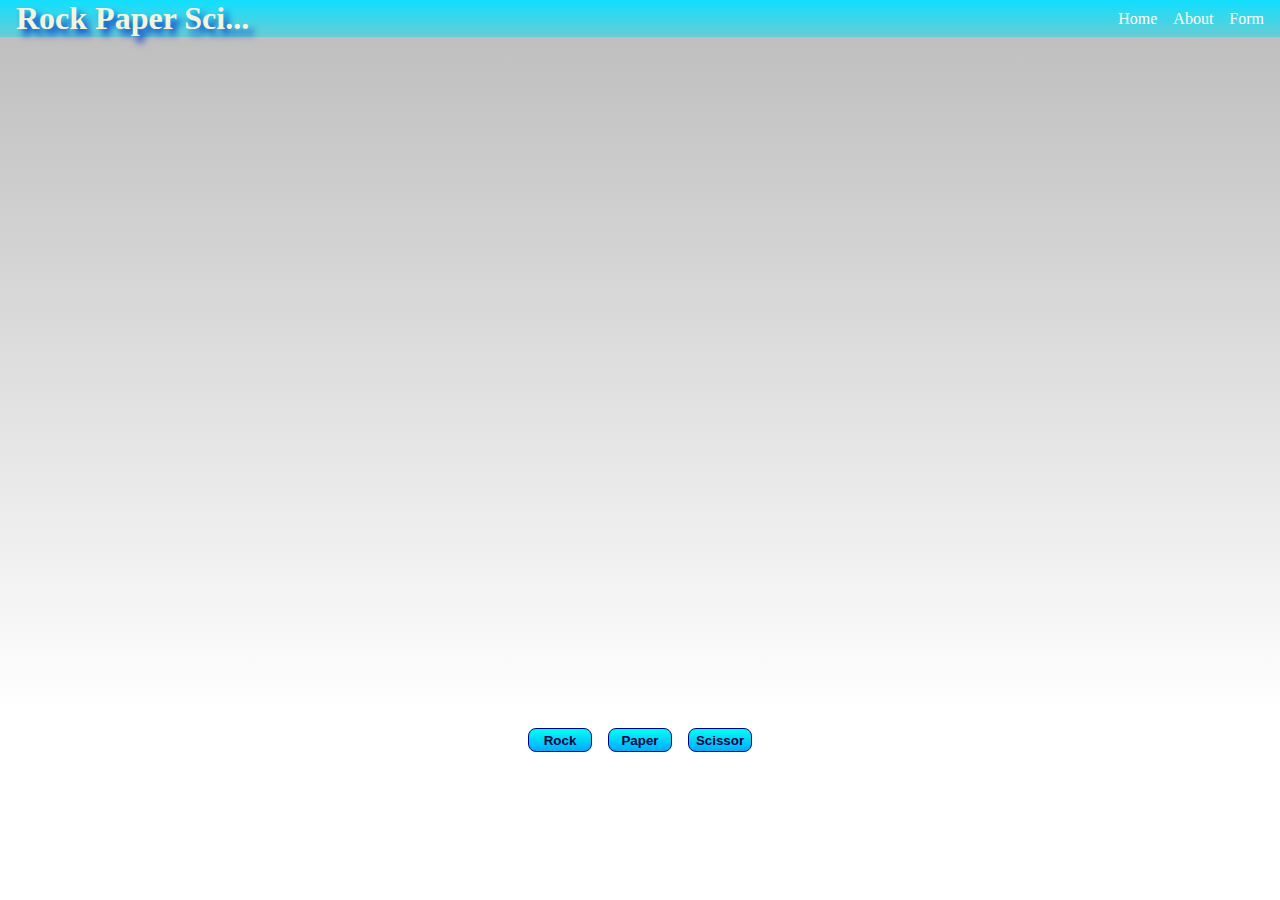
<file: public/index.html>
<!DOCTYPE html>
<html lang="en">

<head>
    <meta charset="UTF-8">
    <meta name="viewport" content="width=device-width, initial-scale=1.0">
    <title>Rock Paper Scissor</title>
    <link rel="stylesheet" href="style.css">
</head>

<body>
    <nav>
        <h1>Rock Paper Sci...</h1>
        <ul>
            <a href="/">
                <li>Home</li>
            </a>
            <a href="/about.html">
                <li>About</li>
            </a>
            <a href="/form.html">
                <li>Form</li>
            </a>
        </ul>
    </nav>


    <div class="container">
        <main id="main" >
            <div class="playerOne">
                <img src="rock.png" alt="rock" id="image1" class="player2Choice  hidden">
                <br>
                <img src="paper.png" alt="paper" id="image2" class="player2Choice  hidden">
                <br>
                <img src="scissor.png" alt="scissor" id="image3" class="player2Choice  hidden">

            </div>

            <div id="result" class="result hidden">
                <p id="resText">You won</p>
            </div>

            <div class="playerTwo">
                <img src="rock.png" alt="rock" id="player1rock" class="player1Choice hidden">
                <br>
                <img src="paper.png" alt="paper" id="player1paper" class="player1Choice  hidden">
                <br>
                <img src="scissor.png" alt="scissor" id="player1sicssor" class="player1Choice  hidden">

            </div>



        </main>
        <!-- Score Card   --------------------------------         -->
        <div class="scoreCard hidden" id="scoreBoard">
            <div class="scores">
                <div class="comp">
                    <label for="compScore">Computer</label>
                    <p id="compScore">0</p>
                </div>
                <div class="player">
                    <label for="playerScore">Player</label>
                    <p id="playerScore">0</p>
                </div>
            </div>
            <p id="finalResult">finalResult</p>
            <input type="submit" value="Play Again" id="playAgain">
        </div>
    </div>

    <!-- Buttons  ---------------------------------------------- -->
    <div id="buttons" >
        <input type="submit" value="Rock" id="rockBtn" class="btn">
        <input type="submit" value="Paper" id="paperBtn" class="btn">
        <input type="submit" value="Scissor" id="scissorBtn" class="btn">
    </div>



    <script src="script.js">
    </script>

</body>

</html>
</file>
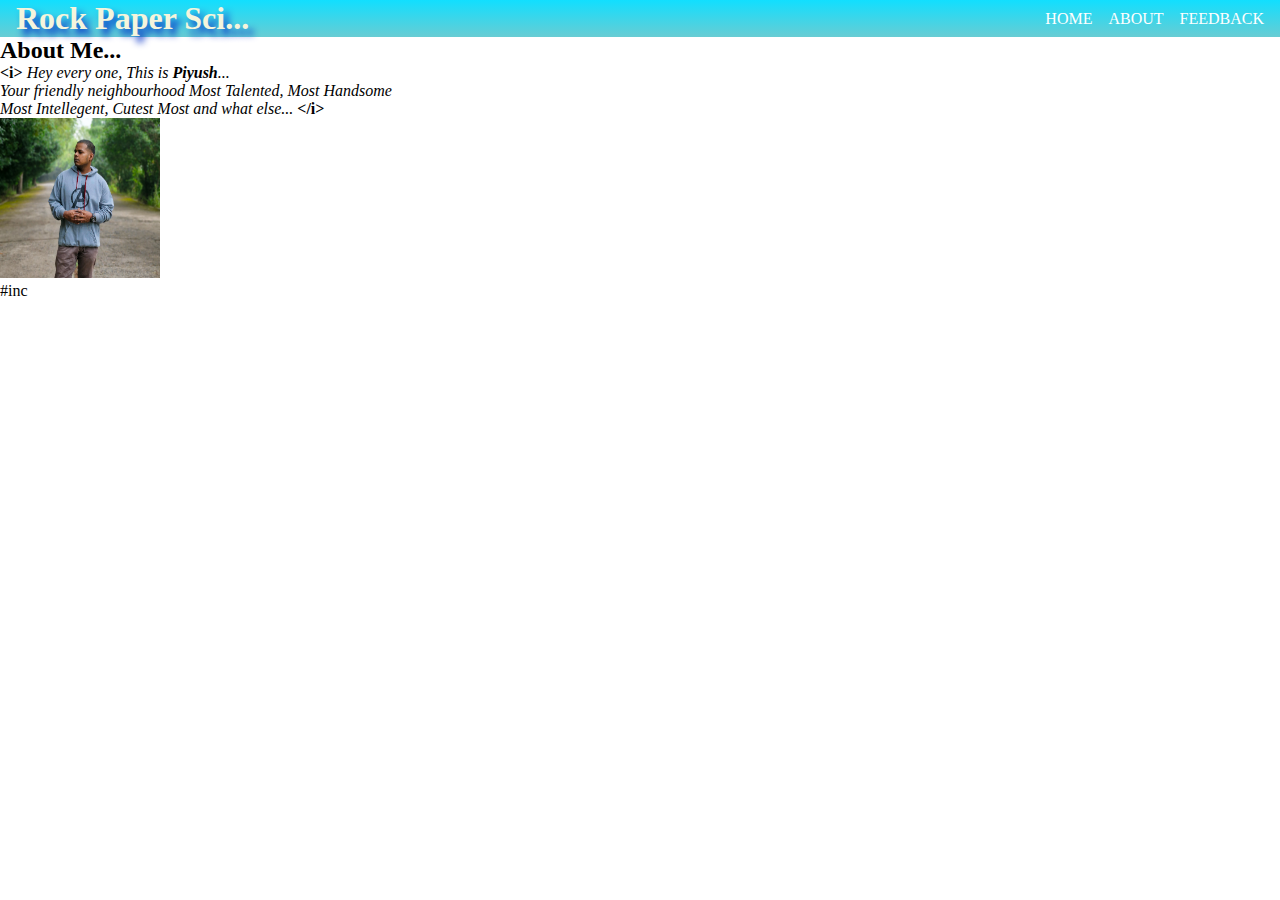
<file: public/about.html>
<!DOCTYPE html>
<html lang="en">

<head>
    <meta charset="UTF-8">
    <meta name="viewport" content="width=device-width, initial-scale=1.0">
    <title>About</title>
    <link rel="stylesheet" href="style.css">
    <link rel="preconnect" href="https://fonts.googleapis.com">
    <link rel="preconnect" href="https://fonts.gstatic.com" crossorigin>
    <link href="https://fonts.googleapis.com/css2?family=PT+Serif:ital,wght@0,400;0,700;1,400;1,700&display=swap"
        rel="stylesheet">

</head>

<body>
    <nav>
        <h1>Rock Paper Sci...</h1>
        <ul>
            <a href="/">
                <li>HOME</li>
            </a>
            <a href="/about.html">
                <li>ABOUT</li>
            </a>
            <a href="/form.html">
                <li>FEEDBACK</li>
            </a>
        </ul>
    </nav>
    <div class="aboutMain">
        <div class="aboutCard">
            <h2 id="aboutHeading">About Me...</h2>
           <div class="gridContainer">
             <p id="aboutP"class="item1 text">
                <b>&lt;i&gt;</b> <i> Hey every one, This is <b>Piyush</b>... <br>
                    Your friendly neighbourhood Most Talented, Most Handsome <br>
                    Most Intellegent, Cutest Most and what else... </i>
                <b>&lt;/i&gt;</b>
                    
            </p>

            <img src="Piyush.jpg" alt="SuperStarPiyush" class="item2">

            <p id="typing" class="item3 text">

                #include &nbsp; &lt; stdio.h&gt; <br>
                    int &nbsp; main() &nbsp;{ <br>
                    printf("Hello World! "); &nbsp;}


            </p> 
           </div>
        </div>

    </div>

    <script src="animation.js"></script>
</body>

</html>
</file>
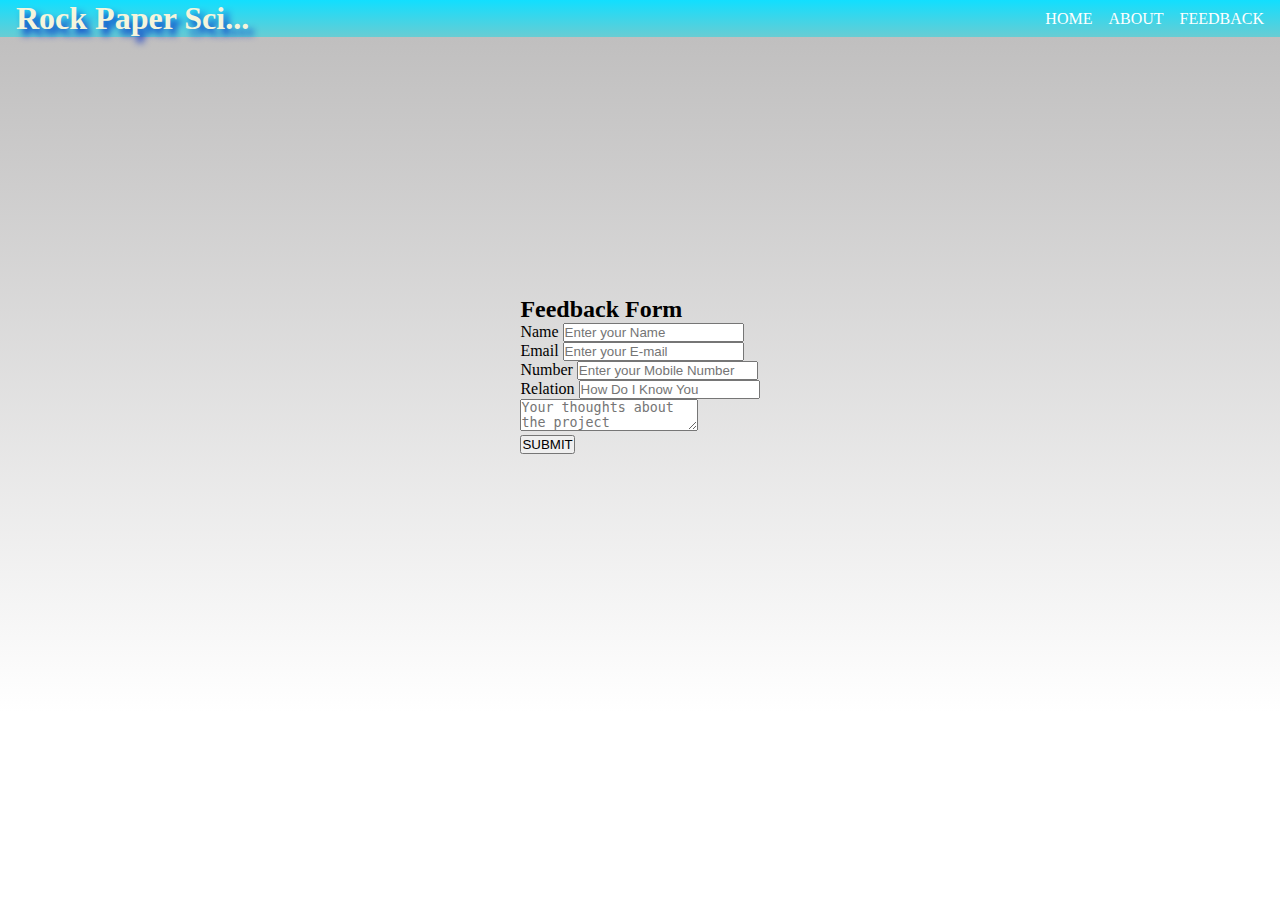
<file: public/form.html>
<!DOCTYPE html>
<html lang="en">

<head>
    <meta charset="UTF-8">
    <meta name="viewport" content="width=device-width, initial-scale=1.0">
    <title>Faram</title>
    <link rel="stylesheet" href="style.css">
</head>

<body>
    <nav>
        <h1>Rock Paper Sci...</h1>
        <ul>
            <a href="\">
                <li>HOME</li>
            </a>
            <a href="about.html">
                <li>ABOUT</li>
            </a>
            <a href="form.html">
                <li>FEEDBACK</li>
            </a>
        </ul>
    </nav>


   <div class="container">
    <div class="formContainer">
        <h2>Feedback Form</h2>
        <form action="">
            <div class="details">
                <div class="spec">
                    <span for="name" class="user-details">Name</span>
                    <input type="text" name="name" id="name" class="input" placeholder="Enter your Name">
                </div>
                <div class="spec">
                    <span for="emial" class="user-details">Email</span>
                    <input type="email"  id="emial" class="input" placeholder="Enter your E-mail">
                </div>
                <div class="spec">
                    <span for="" class="user-details">Number</span>
                    <input type="number"  id="Number" class="input" placeholder="Enter your Mobile Number">
                </div>
                <div class="spec">
                    <span for="" class="user-details">Relation</span>
                    <input type="text" id="relation" class="input" placeholder="How Do I Know You">
                </div>
                <div class="spec">
    
                    <textarea name="" id="feedback" class="input" placeholder="Your thoughts about the project"></textarea>
                </div>
            </div>

            <input type="submit" value="SUBMIT" id="formSubmit" class="btnText">
        </form>
    </div>
   </div>
   <script src="form.js"></script>
</body>

</html>
</file>
<file: public/style.css>
* {
    padding: 0;
    margin: 0;
}

nav {
    background-image: linear-gradient(rgb(17, 223, 255), rgb(104, 204, 211));
    display: flex;
    justify-content: space-between;
    padding: 0 1rem 0 1rem;
    color: beige;

}

h1 {
    text-shadow: 5px 6px 7px rgb(0, 46, 197);
}

nav ul {
    display: flex;
    justify-content: center;
    align-items: center;
    gap: 1rem;
}

nav ul a li {
    color: white;
    text-decoration: none;
    list-style-type: none;
}

nav ul a {
    text-decoration: none;
}

#myCanvas {
    border: 2px solid black;
    border-radius: 2%;
    height: 80vh;
    width: 80vw;
}

main {
    width: 80vw;
    height: 70vh;
}


img {
    height: 10rem;
    width: 10rem;
}

.hidden {
    display: none !important;
}

.hidden2 {

    opacity: 0;

    /* or translateY(10px) */
    pointer-events: none;
    transition: opacity 0.7s ease;
}

/* button:disabled {
  opacity: 0.6;
  cursor: not-allowed;
} */
.container {
    background-image: linear-gradient(rgb(192, 191, 191), white);
    display: flex;
    justify-content: center;
    align-items: center;
    height: 75vh;
}

main {
    /* background-image: linear-gradient(rgb(202, 200, 200), white); */
    display: flex;
    justify-content: space-between;
    align-items: center;
}

#buttons {
    transition: opacity 0.3s ease, transform 0.3s ease;
    padding: 1rem;
    display: flex;
    justify-content: center;
    align-items: center;
    gap: 1rem;
  

}

.btn {
    width: 4rem;
    height: 1.5rem;
    padding: 0.2rem;
    border-radius: 0.5rem;
    background-image: linear-gradient(rgb(0, 255, 242), rgb(0, 170, 255));
    font-weight: bold;
    color: rgb(0, 0, 67);
    border: 1px solid darkblue;
   

}

.btn:hover {
    border: none;
    box-shadow: 0.2rem 0.5rem 0.8rem rgba(0, 0, 0, 0.749);
}

/* Result */

#result {
    align-items: center;
    font-size: 3rem;
}

#scoreBoard {
    display: flex;
    flex-direction: column;
    align-items: center;
    justify-content: center;
    background-color: white;
    border-radius: 1rem;
    height: 45vh;
    width: 40vw;
    gap: 1rem;
    box-shadow: 1px 5px 20px rgb(31, 28, 66);
}

.scores {
    display: flex;
    justify-content: space-around;
    align-items: center;
    padding: 1rem 0 1rem 0;
    gap: 2rem;
}

.comp {
    display: flex;
    flex-direction: column;
    justify-content: center;
    align-items: center;
    font-size: 1rem;
    gap: 1rem;
}

.player {
    display: flex;
    flex-direction: column;
    justify-content: center;
    align-items: center;
    font-size: 1rem;
    gap: 1rem;
}

.compScore {
    font-size: 2rem;
    font-weight: bold;
}

.playerScore {
    font-size: 2rem;
    font-weight: bold;
}

#playAgain {
    size: 2rem;
    border-radius: 0.6rem;
    border: 1px solid green;
    background-image: linear-gradient(rgb(167, 250, 1), rgb(95, 255, 3));
    color: black;
    font-size: 0.7rem;
    font-weight: bold;
    padding: 0.4rem;
    transition: transform 0.3s ease-in, background-image 0.5s ease-in-out;
}

#playAgain:hover {
    box-shadow: 5px 5px 10px rgba(1, 33, 1, 0.642);
    background-image: linear-gradient(rgb(250, 217, 1), rgb(255, 137, 3));
    transform: scale(1.05);
    border: 1px solid red;

}
</file>
